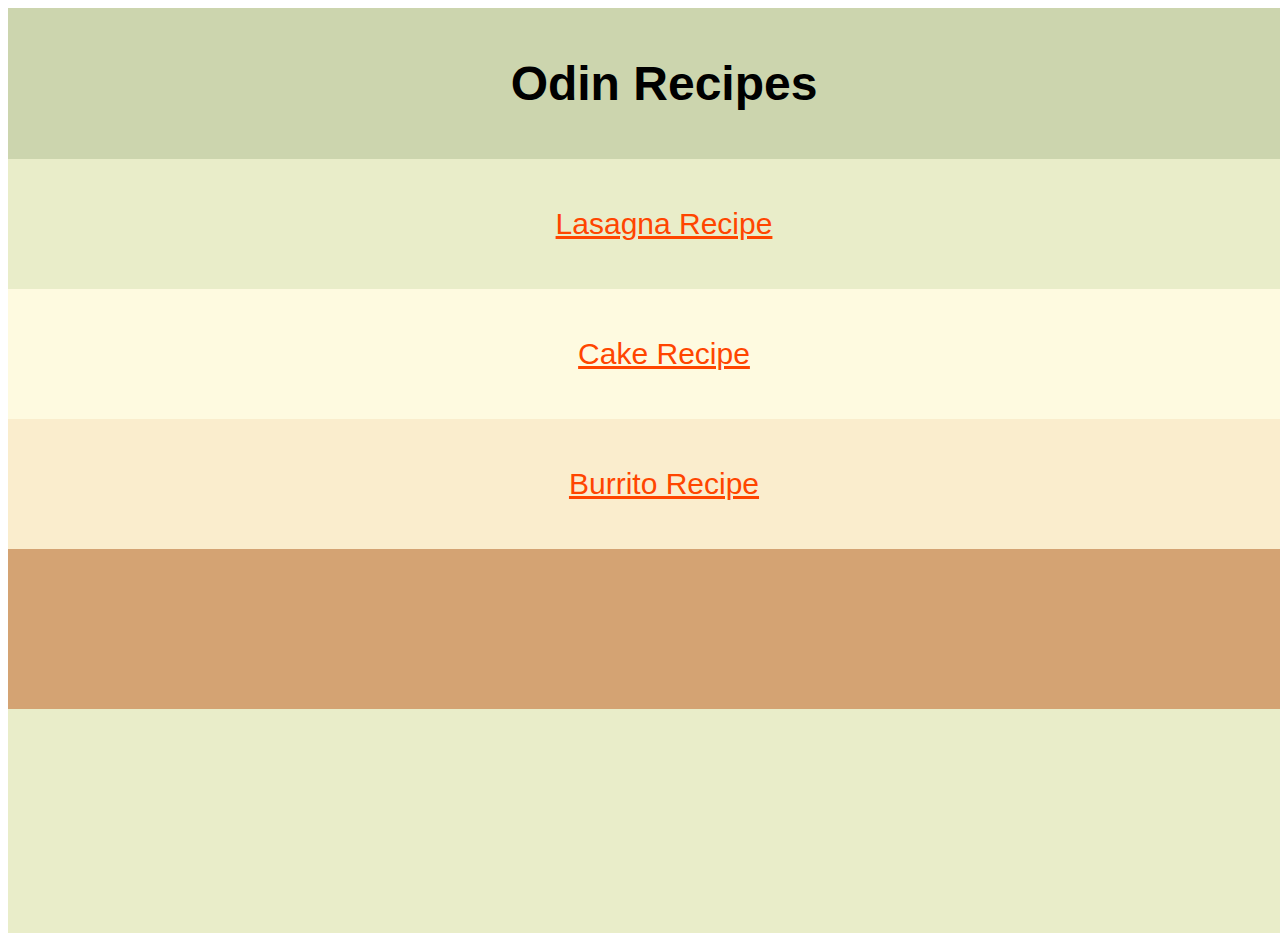
<file: index.html>
<!DOCTYPE html>
<html lang="en">
    <head>
        <meta charset="UTF-8">
        <title>All Recipes</title>
        <link rel="stylesheet" href="style.css">
    </head>

    <body>
       <div class="title">
        <h1>Odin Recipes</h1>

    </div>
       <div class="list" id="lasagna"><a href="recipes/lasagna.html">Lasagna Recipe</a></div>
       <div class="list" id="cake"><a href="recipes/cake.html">Cake Recipe</a></div>
       <div class="list" id="burrito"><a href="recipes/burrito.html">Burrito Recipe</a></div>
       <div class="list" id="first"></div>
       <div class="list" id="second"></div>
    </div>
</div>

    </body>
</html>
</file>
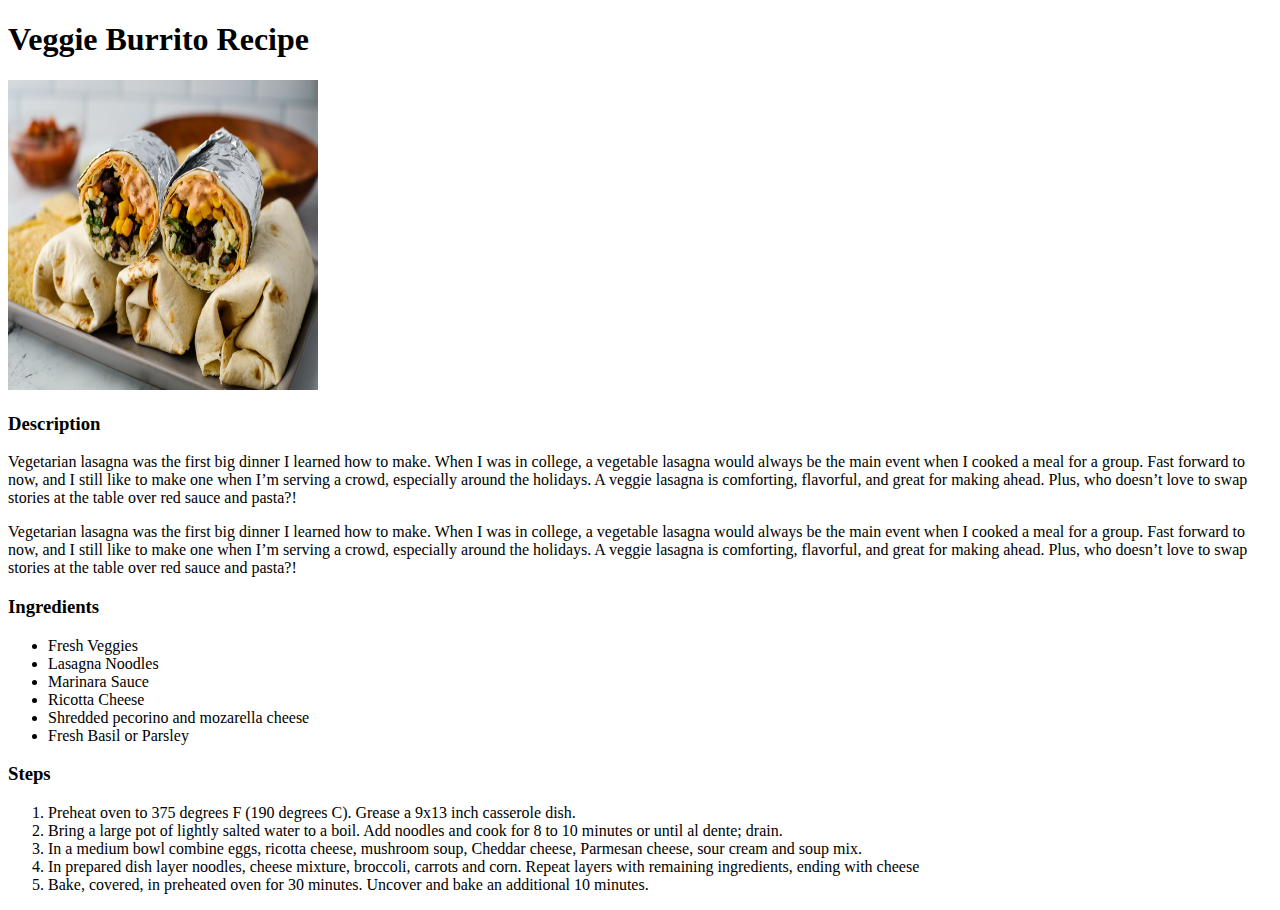
<file: recipes/burrito.html>
<!DOCTYPE html>
<html lang="en">
    <head>
        <meta charset="UTF-8">
        <title>Veggie Burrito</title>
    </head>

    <body>
        <h1>Veggie Burrito Recipe</h1>
        <img src="../images/vegburrito.jpg" alt="Picture of a delicious Veggie Burrito" height="310" width="310">
        
        <h3>Description</h3>
        
        <p>Vegetarian lasagna was the first big dinner I learned how to make. When I was in college, a vegetable lasagna would always be the main event when I cooked a meal for a group. Fast forward to now, and I still like to make one when I’m serving a crowd, especially around the holidays. A veggie lasagna is comforting, flavorful, and great for making ahead. Plus, who doesn’t love to swap stories at the table over red sauce and pasta?!
        </p>

        <p>Vegetarian lasagna was the first big dinner I learned how to make. When I was in college, a vegetable lasagna would always be the main event when I cooked a meal for a group. Fast forward to now, and I still like to make one when I’m serving a crowd, especially around the holidays. A veggie lasagna is comforting, flavorful, and great for making ahead. Plus, who doesn’t love to swap stories at the table over red sauce and pasta?!</p>

        <h3>Ingredients</h3>
        <ul>
            <li>Fresh Veggies</li>
            <li>Lasagna Noodles</li>
            <li>Marinara Sauce</li>
            <li>Ricotta Cheese</li>
            <li>Shredded pecorino and mozarella cheese</li>
            <li>Fresh Basil or Parsley</li>
        </ul>

        <h3>Steps</h3>

        <ol>
            <li>Preheat oven to 375 degrees F (190 degrees C). Grease a 9x13 inch casserole dish.</li>
            <li>Bring a large pot of lightly salted water to a boil. Add noodles and cook for 8 to 10 minutes or until al dente; drain.</li>
            <li>In a medium bowl combine eggs, ricotta cheese, mushroom soup, Cheddar cheese, Parmesan cheese, sour cream and soup mix.</li>
            <li>In prepared dish layer noodles, cheese mixture, broccoli, carrots and corn. Repeat layers with remaining ingredients, ending with cheese</li>
            <li>Bake, covered, in preheated oven for 30 minutes. Uncover and bake an additional 10 minutes.</li>
        </ol>

    </body>
</html>
</file>
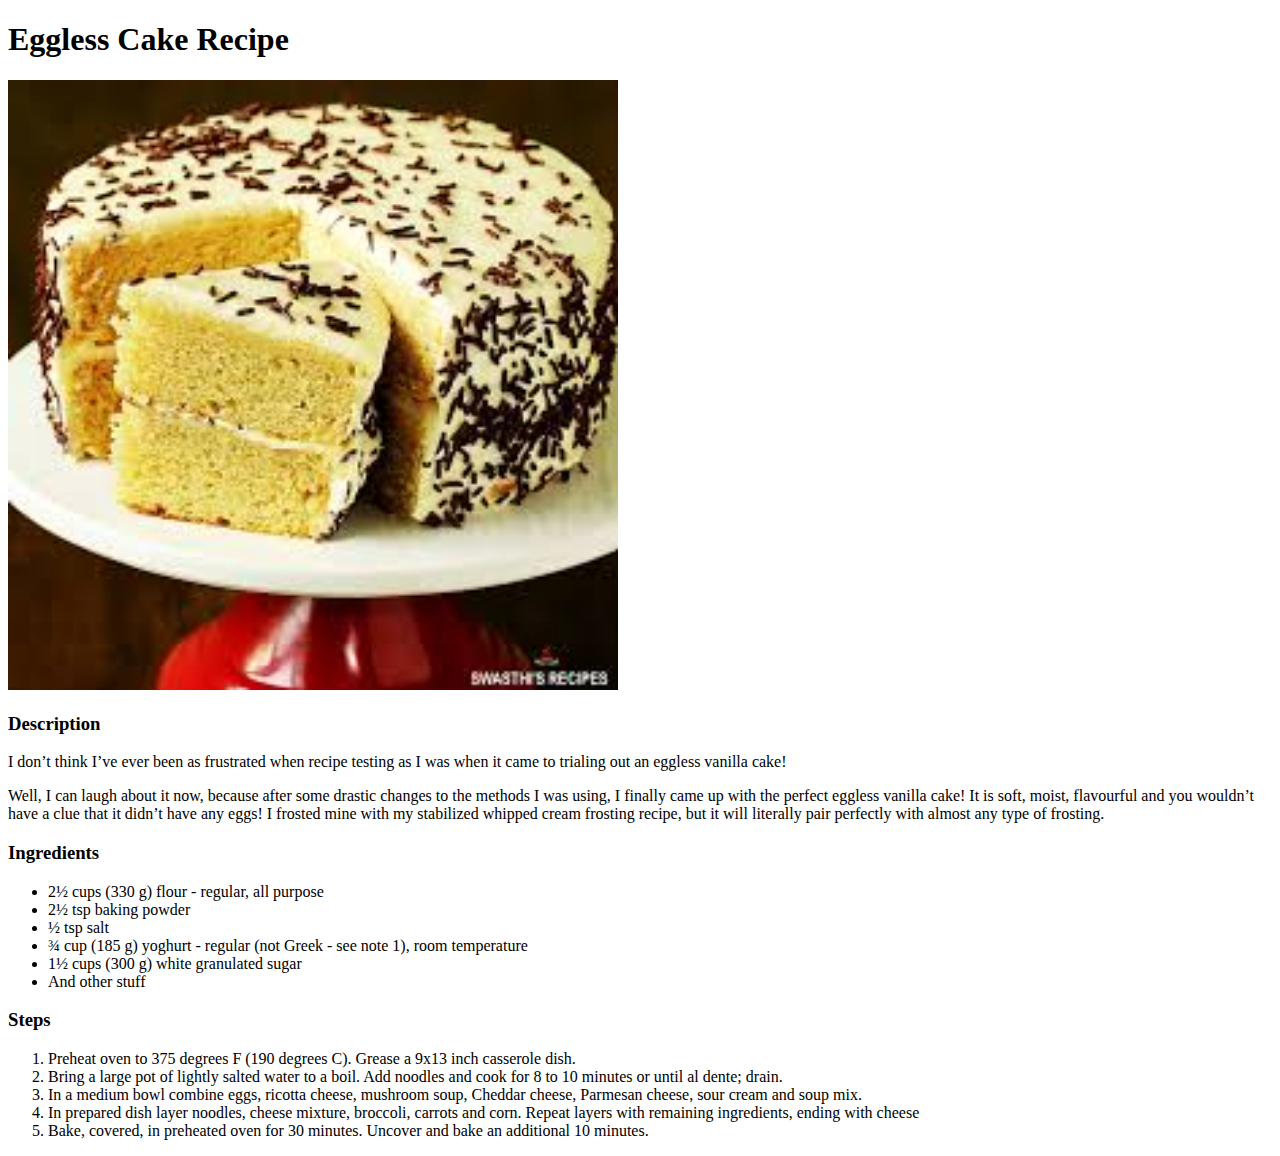
<file: recipes/cake.html>
<!DOCTYPE html>
<html lang="en">
    <head>
        <meta charset="UTF-8">
        <title>Cake</title>
    </head>

    <body>
        <h1>Eggless Cake Recipe</h1>
        <img src="../images/cake.jpeg" alt="Picture of a delicious Eggless Cake" height="610" width="610">
        
        <h3>Description</h3>
        
        <p>I don’t think I’ve ever been as frustrated when recipe testing as I was when it came to trialing out an eggless vanilla cake!</p>

        <p>Well, I can laugh about it now, because after some drastic changes to the methods I was using, I finally came up with the perfect eggless vanilla cake! It is soft, moist, flavourful and you wouldn’t have a clue that it didn’t have any eggs! I frosted mine with my stabilized whipped cream frosting recipe, but it will literally pair perfectly with almost any type of frosting.</p>

        <h3>Ingredients</h3>
        <ul>
           <li>2½ cups (330 g) flour - regular, all purpose</li>
            <li>2½ tsp baking powder</li>
            <li>½ tsp salt</li>
            <li>¾ cup (185 g) yoghurt - regular (not Greek - see note 1), room temperature</li>
            <li>1½ cups (300 g) white granulated sugar</li>
            <li>And other stuff</li>           
        </ul>

        <h3>Steps</h3>

        <ol>
            <li>Preheat oven to 375 degrees F (190 degrees C). Grease a 9x13 inch casserole dish.</li>
            <li>Bring a large pot of lightly salted water to a boil. Add noodles and cook for 8 to 10 minutes or until al dente; drain.</li>
            <li>In a medium bowl combine eggs, ricotta cheese, mushroom soup, Cheddar cheese, Parmesan cheese, sour cream and soup mix.</li>
            <li>In prepared dish layer noodles, cheese mixture, broccoli, carrots and corn. Repeat layers with remaining ingredients, ending with cheese</li>
            <li>Bake, covered, in preheated oven for 30 minutes. Uncover and bake an additional 10 minutes.</li>
        </ol>

    </body>
</html>
</file>
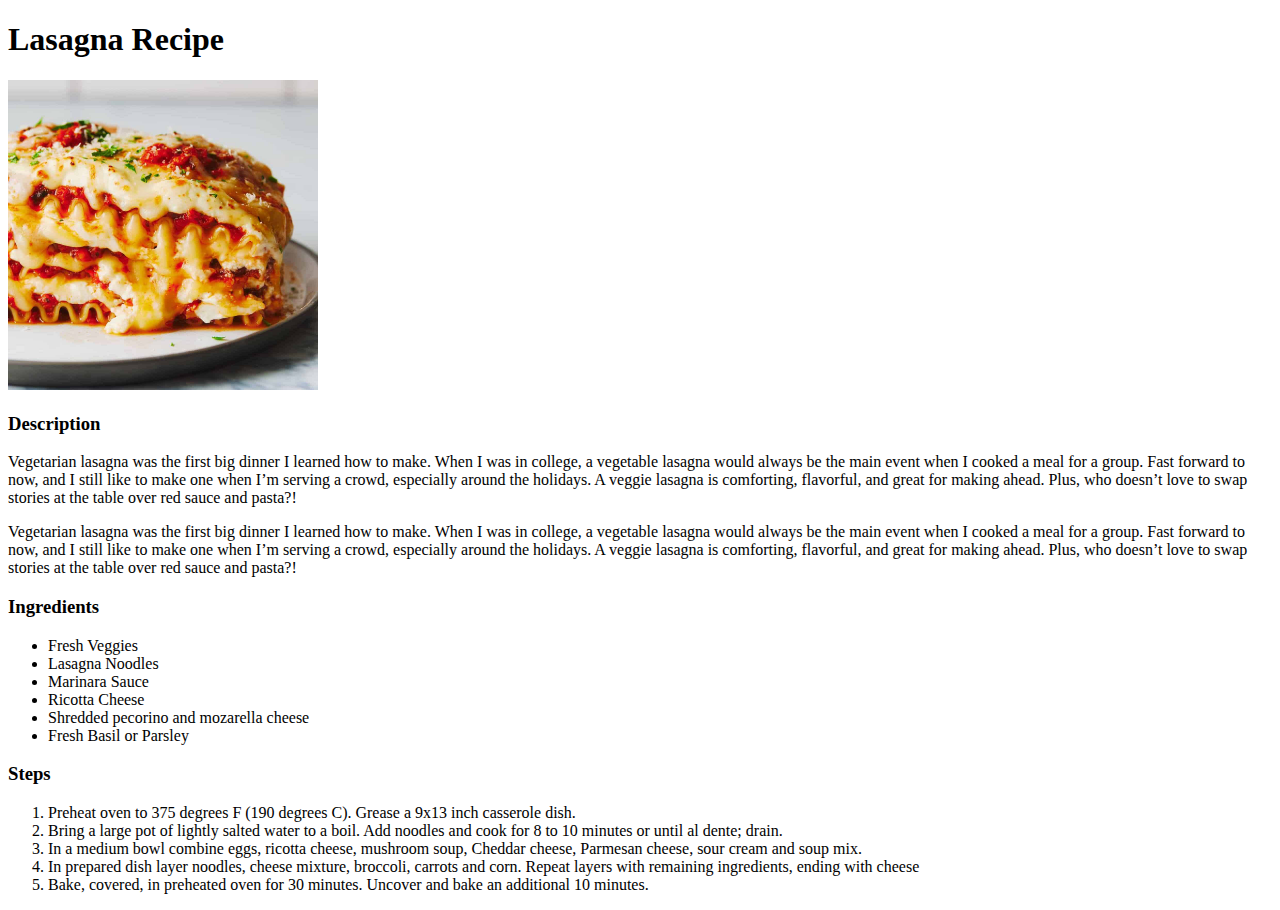
<file: recipes/lasagna.html>
<!DOCTYPE html>
<html lang="en">
    <head>
        <meta charset="UTF-8">
        <title>Lasagna</title>
        <!--link rel="stylesheet" href="style.css"-->
    </head>

    <body>
        <h1>Lasagna Recipe</h1>
        <img src="../images/Veglasagna.jpg" alt="Picture of a delicious Veggie Lasagna" height="310" width="310">
        
        <h3>Description</h3>
        
        <p>Vegetarian lasagna was the first big dinner I learned how to make. When I was in college, a vegetable lasagna would always be the main event when I cooked a meal for a group. Fast forward to now, and I still like to make one when I’m serving a crowd, especially around the holidays. A veggie lasagna is comforting, flavorful, and great for making ahead. Plus, who doesn’t love to swap stories at the table over red sauce and pasta?!
        </p>

        <p>Vegetarian lasagna was the first big dinner I learned how to make. When I was in college, a vegetable lasagna would always be the main event when I cooked a meal for a group. Fast forward to now, and I still like to make one when I’m serving a crowd, especially around the holidays. A veggie lasagna is comforting, flavorful, and great for making ahead. Plus, who doesn’t love to swap stories at the table over red sauce and pasta?!</p>

        <h3>Ingredients</h3>
        <ul>
            <li>Fresh Veggies</li>
            <li>Lasagna Noodles</li>
            <li>Marinara Sauce</li>
            <li>Ricotta Cheese</li>
            <li>Shredded pecorino and mozarella cheese</li>
            <li>Fresh Basil or Parsley</li>
        </ul>

        <h3>Steps</h3>

        <ol>
            <li>Preheat oven to 375 degrees F (190 degrees C). Grease a 9x13 inch casserole dish.</li>
            <li>Bring a large pot of lightly salted water to a boil. Add noodles and cook for 8 to 10 minutes or until al dente; drain.</li>
            <li>In a medium bowl combine eggs, ricotta cheese, mushroom soup, Cheddar cheese, Parmesan cheese, sour cream and soup mix.</li>
            <li>In prepared dish layer noodles, cheese mixture, broccoli, carrots and corn. Repeat layers with remaining ingredients, ending with cheese</li>
            <li>Bake, covered, in preheated oven for 30 minutes. Uncover and bake an additional 10 minutes.</li>
        </ol>

    </body>
</html>
</file>
<file: style.css>
body{
    width: 100%;
 }
    
div{
    width: 100%;
    text-align: center;
    padding: 1rem;
    font-family: Impact, Haettenschweiler, 'Arial Narrow Bold', sans-serif;
}

h1{
    font-size: 48px;
}

.title{
    background-color: #ccd5ae;
}

.list{
    font-size: 30px;
    padding-block: 3rem;
}


#lasagna{
    background-color: #e9edc9;
}

#cake{
    background-color: #fefae0;
}

#burrito{
background-color: #faedcd;
}

#first{
    background-color: #d4a373;
    padding: 5rem 1rem;
}

#second{
        background-color: #e9edc9;
        padding: 7rem 1rem;
}

a:link{
    color:orangered;
}

a:hover{
    color:blue;
}
</file>
